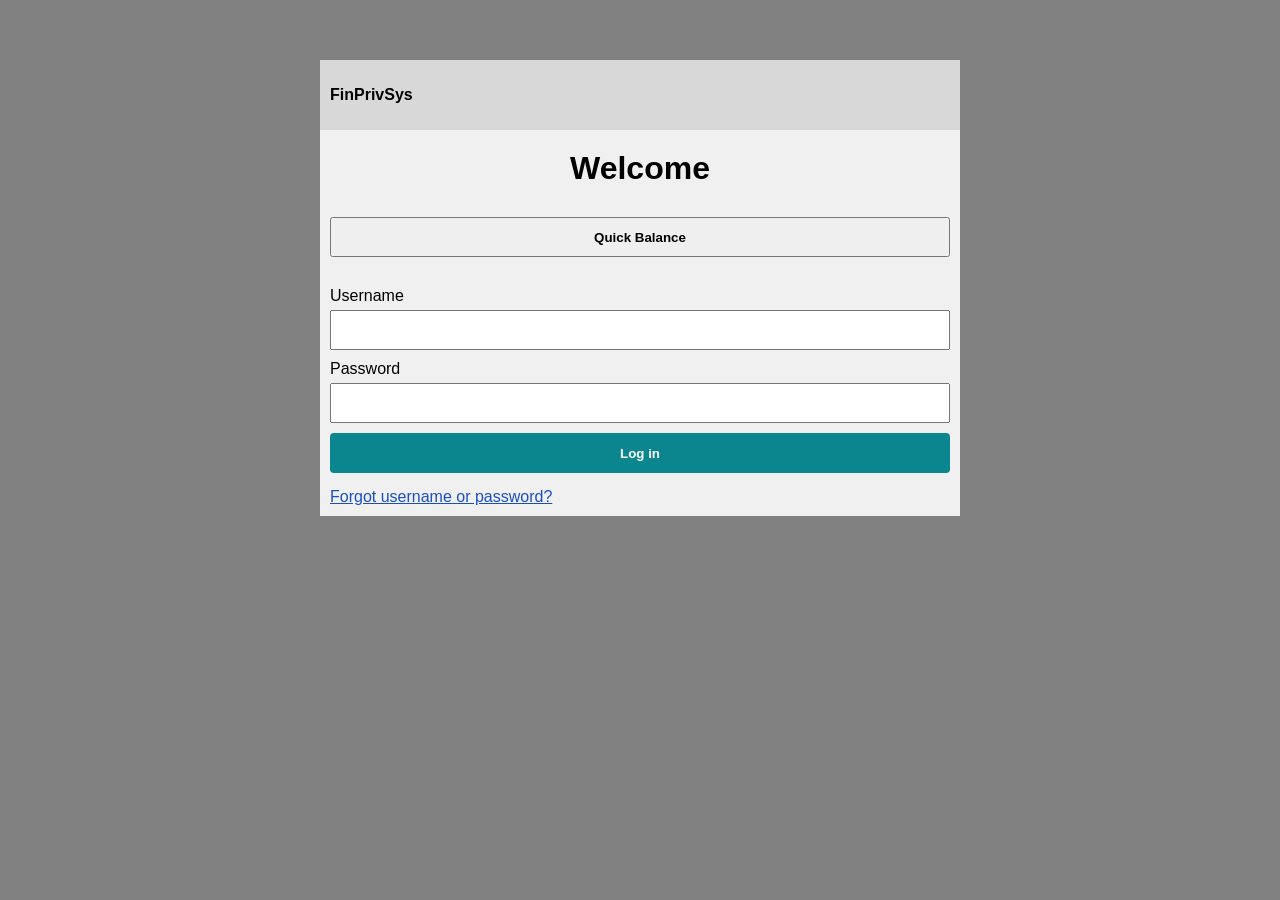
<file: COMPX324/index.html>
<!doctype html>
<html lang="en">
  <head>
    <meta charset="UTF-8" />
    <meta name="viewport" content="width=device-width, initial-scale=1.0" />
    <link rel="stylesheet" href="styling.css" />
    <title>FinPrivSys</title>
  </head>
  <body data-page="login">
    <nav>
      <p class="title-text">FinPrivSys</p>
    </nav>
       <main>
      <h1 id="welcomeTitle">Welcome</h1>
      <button id="quickBalanceButton">Quick Balance</button>
      <div id="loginView">
        <label for="usernameInput">Username</label>
        <input type="text" id="usernameInput" />
        <label for="passwordInput">Password</label>
        <input type="password" id="passwordInput" />
        <button id="loginButton">Log in</button>
        <a href="" id="forgotLink">Forgot username or password?</a>
      </div>
      <div id="pinPopup" style="display: none">
        <div id="pinBox">
          <h3>Making sure it's you</h3>
          <p>We need to verify your identity</p>
          <input type="password" id="pinInput" placeholder="PIN" maxlength="4" />
          <p id="pinError" style="display: none">Please enter a 4 digit PIN</p>
          <button id="pinButton">Enter</button>
          <button id="cancelPinButton">Cancel</button>
        </div>
      </div>
      <div id="balancePopup" style="display: none">
        <div id="balanceBox">
          <h3>Quick Balance</h3>
          <div id="balanceList"></div>
          <button id="closeBalanceButton">Close</button>
        </div>
      </div>
        <div id="forgotPopup" style="display: none">
        <div id="forgotBox">
          <h3>Forgot username or password?</h3>
          <div id="forgotForm">
            <p>Enter your email and we will send you a link to reset them</p>
            <input type="email" id="forgotEmailInput" placeholder="Email" />
            <p id="forgotError" style="display: none">Please enter a valid email address</p>
            <button id="forgotSendButton">Send link</button>
          </div>
          <p id="forgotMessage" style="display: none"></p>
          <button id="forgotCloseButton">Cancel</button>
        </div>
      </div>
    </main>
    <script type="module" src="scripts.js"></script>
  </body>
</html>
</file>
<file: COMPX324/styling.css>
html {
  margin-left: 25%;
  margin-right: 25%;
}

nav {
  padding: 10px;
  display: flex;
  align-items: center;
  gap: 20px;
  font-weight: bold;
  background-color: #d8d8d8;
}

main {
  padding: 10px;
  background-color: #F0F0F0;
}

.title-text {
  margin-right: auto;
}

#connections-list {
  width: 100%;
  display: flex;
  flex-direction: column;
  gap: 10px;
}

.connection-button {
  width: 100%;
}

.connection-table {
  padding: 10px;
  width: 100%;
}

.col1 {
  text-align: left;
}

.col2 {
  text-align: right;
}

#viewConnectionsButton {
  width: 100%;
  height: 40px;
  font-weight: bold;
}

.dualButton {
  display: flex;
  width: 100%;
  gap: 20px;
}

.dualButton button {
  width: 50%;
  height: 40px;
  font-weight: bold;
}

body {
  background-color: #818181;
  font-family: Arial, sans-serif;
  margin: 0;
  padding: 0;
}
/* Login Page */

body[data-page="login"] {
  padding-top: 60px;
}

#welcomeTitle {
  text-align: center;
  margin: 10px 0 20px 0;
}

#loginView {
  margin-top: 30px;
}

#loginView label {
  display: block;
  margin-top: 10px;
}

#loginView input,
#pinBox input,
#forgotBox input {
  width: 100%;
  height: 40px;
  box-sizing: border-box;
  margin-top: 5px;
}

#quickBalanceButton,
#loginButton,
#pinButton,
#cancelPinButton,
#closeBalanceButton,
#forgotSendButton,
#forgotCloseButton {
  width: 100%;
  height: 40px;
  font-weight: bold;
  margin-top: 10px;
}

#loginButton,
#pinButton,
#forgotSendButton {
  background-color: #0b868f;
  color: white;
  border: none;
  border-radius: 4px;
}

#forgotLink {
  display: block;
  margin-top: 15px;
  color: #1a4fc4;
}

#pinPopup,
#balancePopup,
#forgotPopup {
  position: fixed;
  top: 0;
  left: 0;
  width: 100%;
  height: 100%;
  background-color: rgba(0, 0, 0, 0.6);
  align-items: center;
  justify-content: center;
}

#pinBox,
#balanceBox,
#forgotBox {
  width: 300px;
  padding: 20px;
  background-color: #2b2b2b;
  color: white;
}

#balanceBox {
  width: 320px;
  background-color: black;
}

#pinError,
#forgotError {
  color: #ff6b6b;
}

.balance-card {
  margin-bottom: 10px;
  padding: 10px 15px;
  background-color: white;
  color: black;
  border-radius: 4px;
}

.balance-card p {
  margin: 4px 0;
}

.balance-amount {
  font-size: 1.5rem;
  font-weight: bold;
}

.balance-available {
  color: #666;
}
</file>
